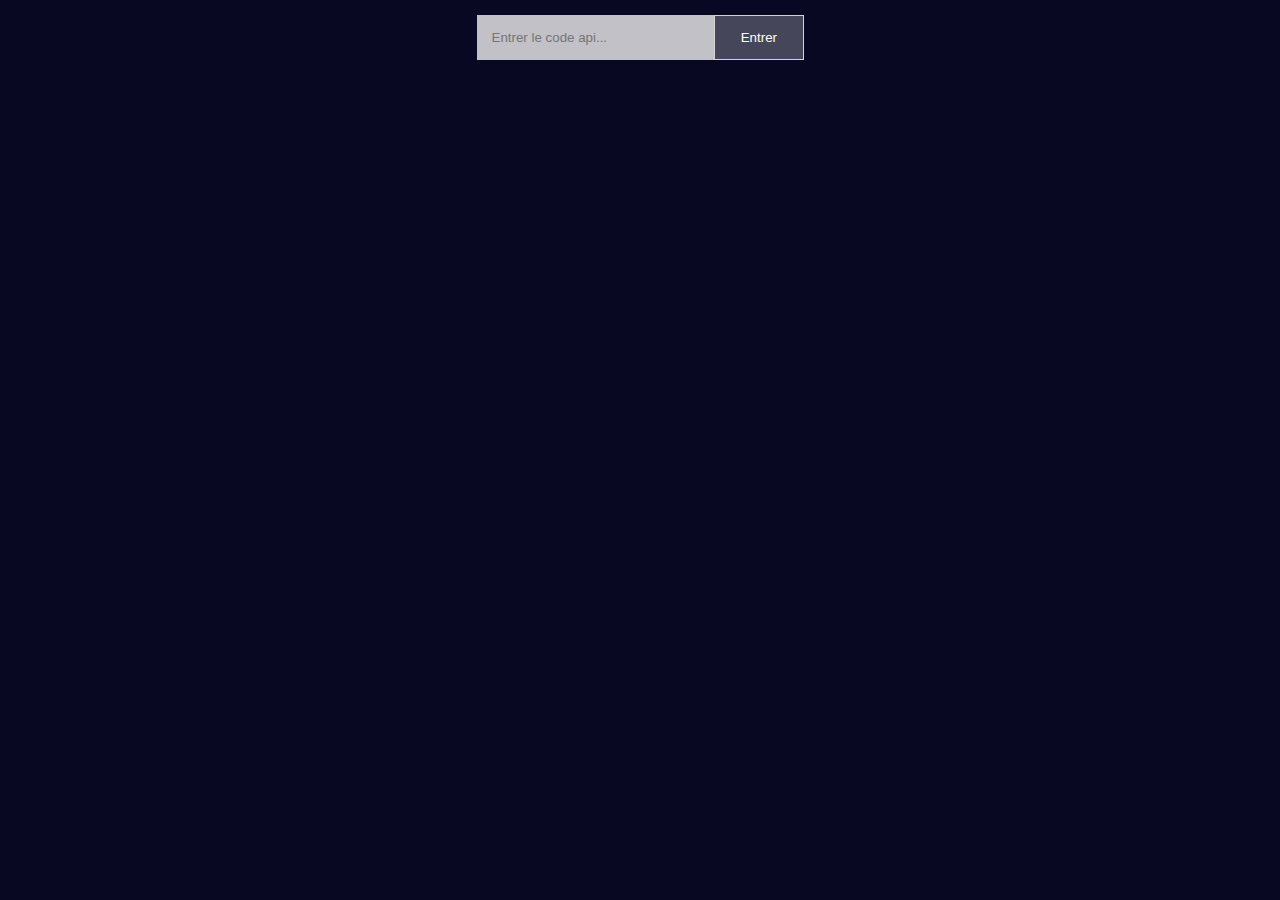
<file: index.html>
<!DOCTYPE html>
<html lang="en">
  <head>
    <meta charset="UTF-8">
    <meta name="viewport" content="width=device-width, initial-scale=1.0">
    <link rel="stylesheet" href="style.css">
    <link rel="manifest" href="manifest.json">
    <!-- ios support -->
    <link rel="apple-touch-icon" href="images/icons/icon-72x72.png">
    <link rel="apple-touch-icon" href="images/icons/icon-96x96.png">
    <link rel="apple-touch-icon" href="images/icons/icon-128x128.png">
    <link rel="apple-touch-icon" href="images/icons/icon-144x144.png">
    <link rel="apple-touch-icon" href="images/icons/icon-152x152.png">
    <link rel="apple-touch-icon" href="images/icons/icon-192x192.png">
    <link rel="apple-touch-icon" href="images/icons/icon-384x384.png">
    <link rel="apple-touch-icon" href="images/icons/icon-512x512.png">
    <meta name="apple-mobile-web-app-status-bar" content="#db4938">
    <meta name="theme-color" content="#db4938">
    <title>AllMovies</title>
  </head>
  <body>
    <div class="search-block" id="formulaire">
       <div id="search-form">
           <input type="text" id="keyValue" placeholder="Entrer le code api..." />
           <button id="checkKey" class="btn">Entrer</button>
       </div>
   </div>
    <div class="wrapper" id="wrap">
      <div class="search-block">
         <button id="remove" class="btn" style="position: absolute; right: 2px; top: 2px">Remove key</button>
          <div id="search-form">
              <input type="text" id="query" placeholder="Rechercher un film..." />
              <button class="btn">Rechercher</button>
          </div>
      </div>
      <div class="row" id="root"></div>
    </div>
    <div id="spinner" class="spinner"></div>
    <script src="app.js"></script>
  </body>
</html>
</file>
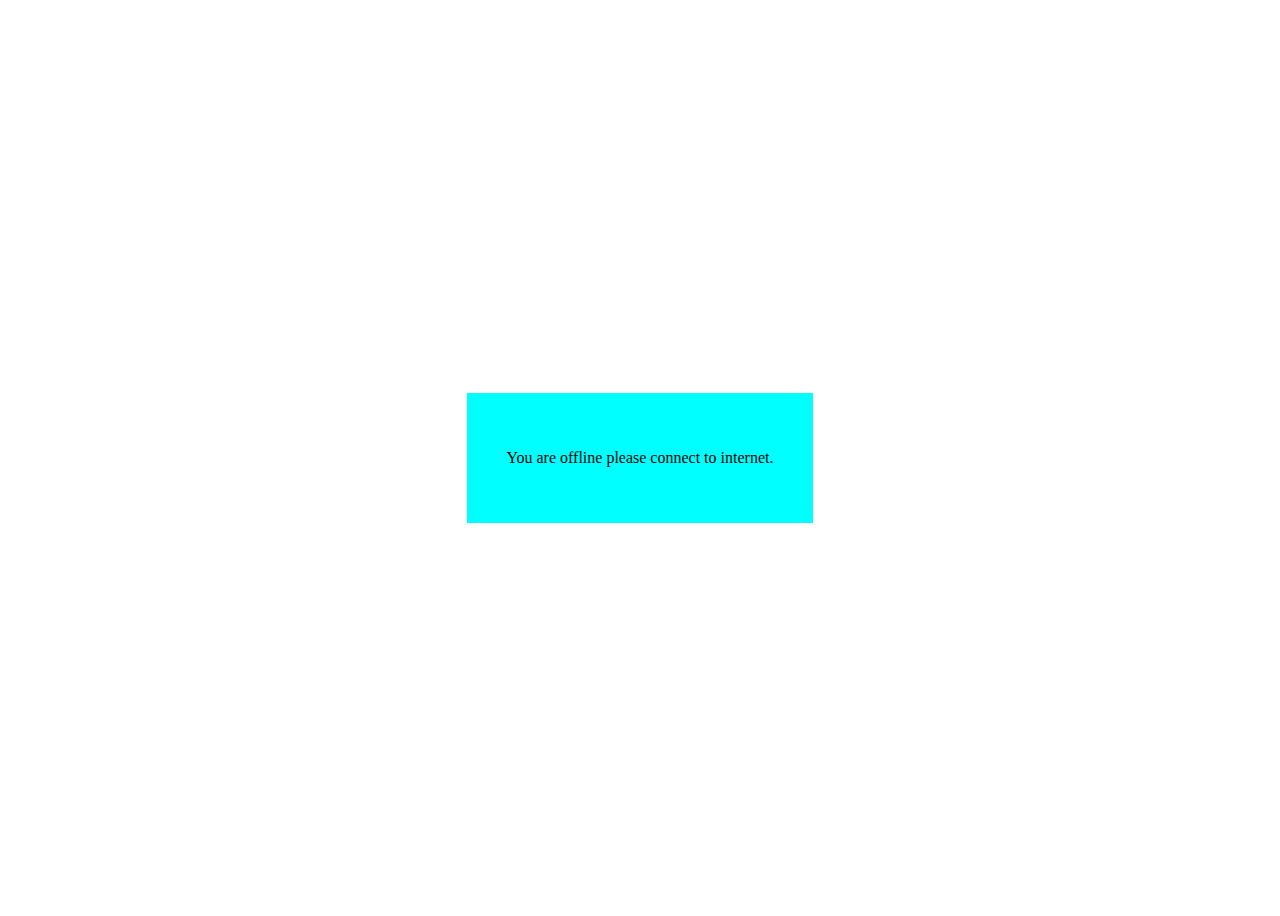
<file: offline.html>
<!DOCTYPE html>
<html lang="en">
<head>
    <meta charset="UTF-8">
    <meta http-equiv="X-UA-Compatible" content="IE=edge">
    <meta name="viewport" content="width=device-width, initial-scale=1.0">
    <title>No connection</title>
</head>
<body>
    <div style="height:100vh;display:flex;justify-content:center;align-items:center;">
        <div style="background-color: cyan; padding:40px 40px;">
            <p>You are offline please connect to internet.</p>
        </div>
    </div>
</body>
</html>
</file>
<file: style.css>
* {
  margin: 0;
  box-sizing: border-box;
  outline: none;
}

body {
  color: white;
  font-family: "microsoft yahei", arial, -apple-system, BlinkMacSystemFont,
    "segoe ui", roboto, oxygen, cantarell, "helvetica neue", ubuntu, sans-serif;
  background: #080823;
}

.btn {
  color: white;
  cursor: pointer;
  text-decoration: none;
  padding: 6px 8px;
  border: 1px solid rgba(255, 255, 255, 0.5);
  transition: inherit;
}

.btn:hover {
  background: #06c3dd;
  border-color: #06c3dd;
}

.row {
  display: flex;
  max-width: 1200px;
  gap: 15px;
  flex-direction: row;
  flex-wrap: wrap;
  justify-content: center;
}

.wrapper {
  width: 100%;
  min-height: 100vh;
  padding: 15px 0;
  display: none;
  justify-content: flex-start;
  align-items: center;
  flex-direction: column;
}

.wrapper .card {
  position: relative;
  font-size: 14px;
  line-height: 21px;
  width: 285px;
  height: 360px;
  overflow: hidden;
  transition: 0.5s ease all;
}

.wrapper .card .card-content {
  width: 100%;
  position: absolute;
  bottom: 0;
  left: 0;
  padding: 50px 10px 7px;
  background-image: linear-gradient(
    180deg,
    rgba(51, 55, 69, 0),
    rgba(16, 21, 40, 0.95)
  );
  transition: inherit;
}

.wrapper .card .card-content .card-cont-header {
  padding: 8px 0;
  display: flex;
  justify-content: space-between;
  align-items: center;
}

.wrapper .card .card-content .describe {
  max-height: 0;
  opacity: 0;
  border-top: 1px solid rgba(255, 255, 255, 0.1);
  overflow: hidden;
  transition: inherit;
}

.wrapper .card:hover {
  cursor: pointer;
}

.wrapper .card:hover .card-content {
  background-image: linear-gradient(180deg, rgba(51, 55, 69, 0) 0, #101528 48%);
}

.wrapper .card:hover .btn {
  background: #06c3dd;
  border-color: #06c3dd;
}

.wrapper .card:hover .describe {
  max-height: 600px;
  padding: 8px 0;
  opacity: 1;
}

.search-block {
  width: 100%;
  display: flex;
  justify-content: center;
  flex-wrap: wrap;
  /* max-width: 1200px; */
  align-items: center;
  margin-bottom: 15px;
  margin: 15px 0 30px 0;
}

.search-block #search-form {
  display: flex;
  max-width: 400px;
}

.search-block input {
  width: 100%;
  max-width: 400px;
  padding: 15px;
  border-radius: 0;
  border: none;
  background: rgba(255, 255, 255, 0.75);
}

.search-block .btn {
  width: 120px;
  background: rgba(255, 255, 255, 0.25);
  border: 1px solid lightgray;
}

.search-block .btn:hover {
  background: rgba(255, 255, 255, 0.5);
  border: 1px solid white;
}

.btn-load {
  background-color: skyblue;
  padding: 10px 25px;
  border: none;
  margin-top: 15px;
}

a {
  color: white;
  text-decoration: none;
}

.spinner {
  display: none;
  border: 4px solid rgba(255, 255, 255, 0.3);
  border-radius: 50%;
  border-top: 4px solid #3498db;
  width: 40px;
  height: 40px;
  animation: spin 2s linear infinite;
  position: absolute;
  top: 50%;
  left: 50%;
  transform: translate(-50%, -50%);
}

@keyframes spin {
  0% { transform: rotate(0deg); }
  100% { transform: rotate(360deg); }
}
</file>
